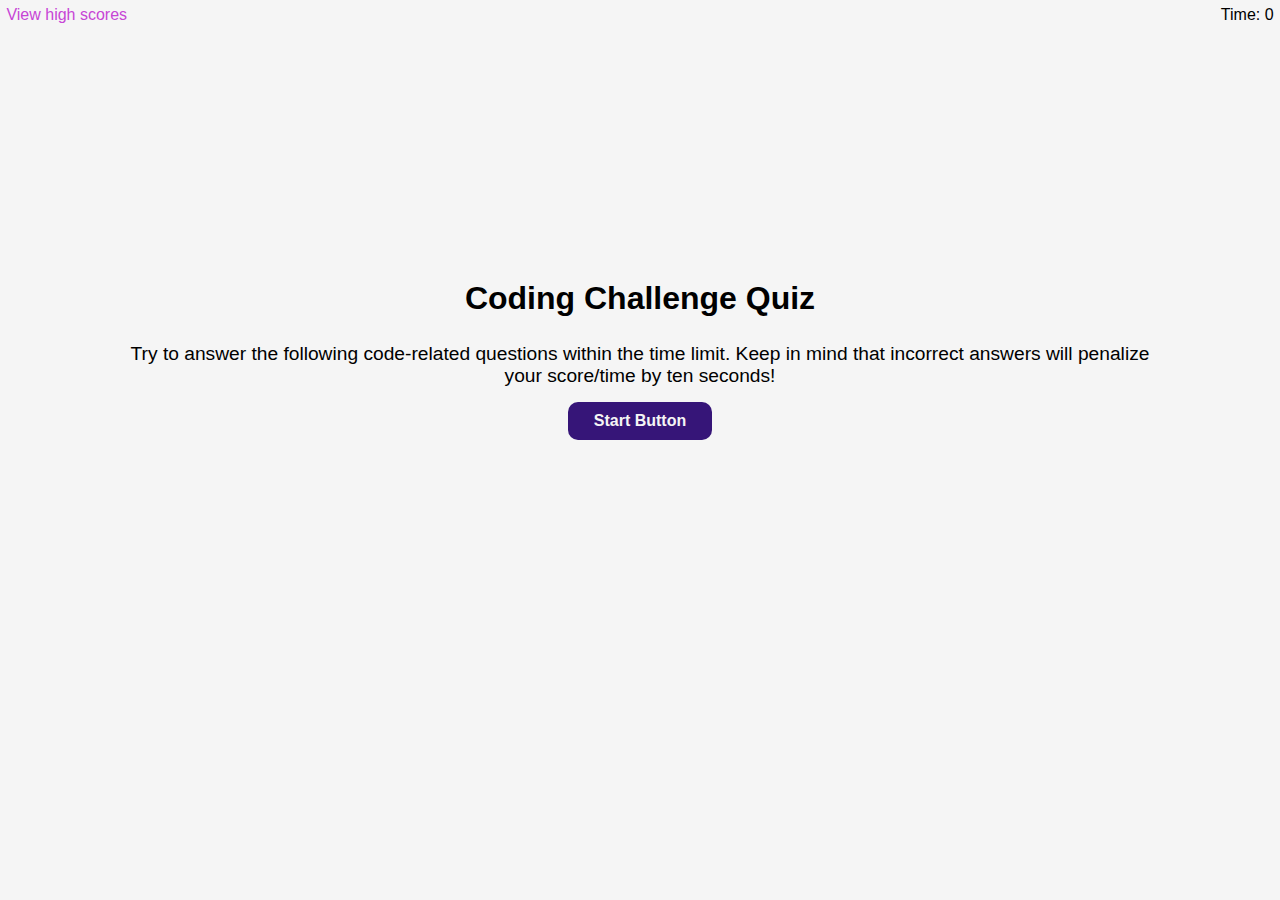
<file: index.html>
<!DOCTYPE html>
<html lang="en">
<head>
    <meta charset="UTF-8">
    <meta name="viewport" content="width=device-width, initial-scale=1.0">
    <title>Javascript Quiz</title>
    <link rel="stylesheet" href="styles.css">
</head>
<body>
    <section id="top">
        <a href="highscore.html" id="high-scores">View high scores</a>
        <p id="timer">Time: <span id="current-time">0</span></p>
    </section>
    <section id="landing-page">
        <h1>Coding Challenge Quiz</h1>
            <p>Try to answer the following code-related questions within the time limit. Keep in mind that incorrect answers will penalize your score/time by ten seconds!</p>
            <a href="quiz.html" id="start-button">Start Button</a>
    </section>
    <script src="script.js"></script>
</body>
</html>
</file>
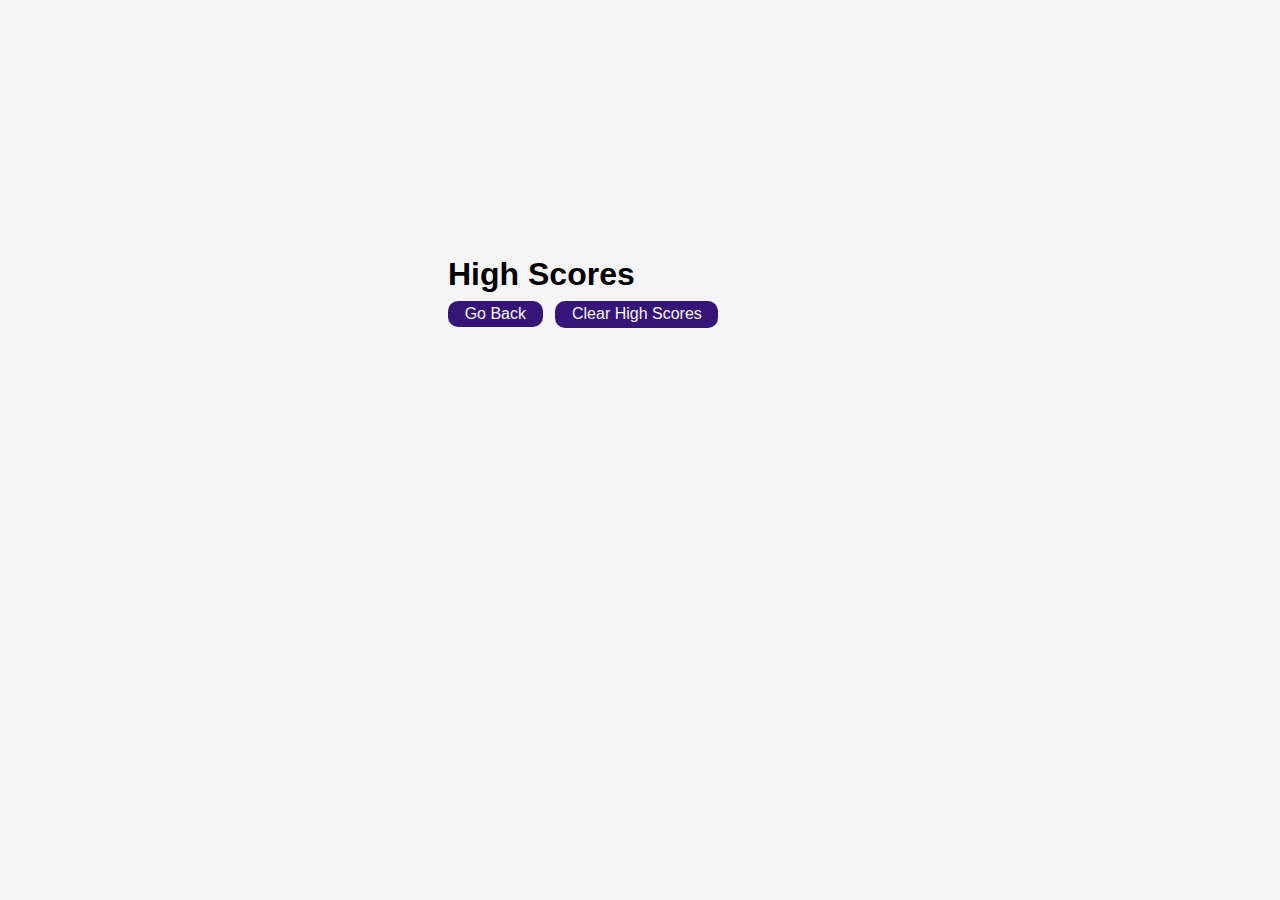
<file: highscore.html>
<!DOCTYPE html>
<html lang="en">
<head>
    <meta charset="UTF-8">
    <meta name="viewport" content="width=device-width, initial-scale=1.0">
    <title>HighScores</title>
    <link rel="stylesheet" href="styles.css">
</head>
<body>
    <section id="score-table">
        <h1>High Scores</h1>
        <ul id="show-highscores">
        </ul>
        <div id="buttons">
            <a href="index.html" id = "go-back">Go Back</a>
            <button id="clear-scores">Clear High Scores</button>
        </div>
    </section>
    <script src="script.js"></script>
</body>
</html>
</file>
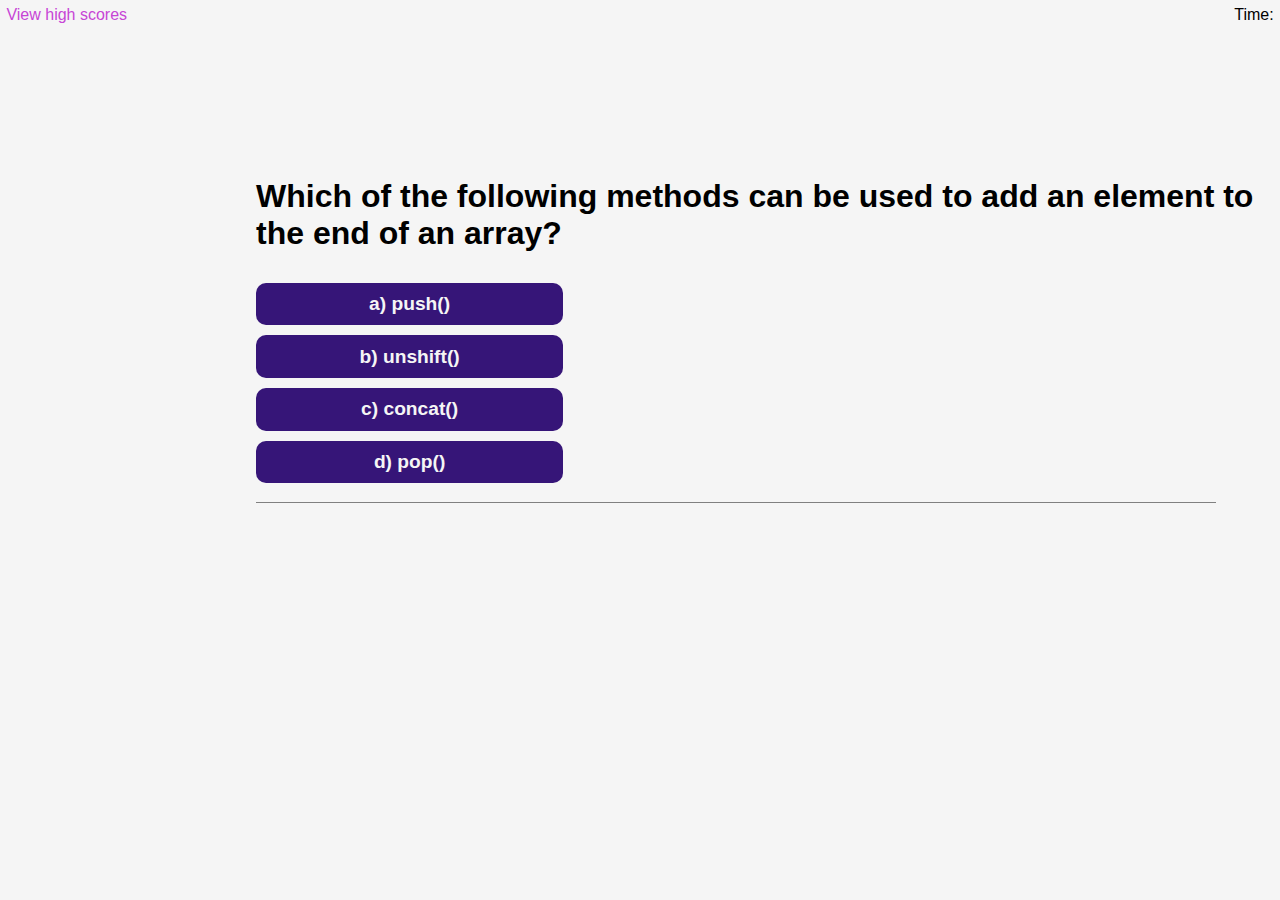
<file: quiz.html>
<!DOCTYPE html>
<html lang="en">
<head>
    <meta charset="UTF-8">
    <meta name="viewport" content="width=device-width, initial-scale=1.0">
    <title>Javascript Quiz</title>
    <link rel="stylesheet" href="styles.css">
</head>
<body>
    <section id="top">
        <a href="highscore.html" id="high-scores">View high scores</a>
        <p id="timer">Time: <span id="current-time"></span></p>
    </section>
    <section id = "quiz">
        <h1 id="question">Which of the following methods can be used to add an element to the end of an array?</h1>
<ul id="answers">
    <li><button onclick="correctAnswer()" > a) push()</button></li>
    <li><button onclick="incorrectAnswer()" > b) unshift()</button></li>
    <li><button onclick="incorrectAnswer()" > c) concat()</button></li>
    <li><button onclick="incorrectAnswer()" > d) pop()</button></li>
</ul>
    </section>
    <section id ="show-response">
    </section>
    <script src="script.js"></script>
</body>
</html>
</file>
<file: styles.css>
* {
    margin: 0;
    padding: 0;
    box-sizing: border-box;
  }
  
  /* Setting up the body */
  body {
    font-family: Arial, sans-serif;
    background-color: #f5f5f5;
  }


/* Index HTML styles */
#high-scores {
    text-decoration: none;
    color: #c745d5;
}

#top{
    margin-top: 0.5%;
    margin-right: 0.5%;
    margin-left: 0.5%;
    display: flex;
}
#timer{
    margin-left: auto;
}

#landing-page {
    text-align: center;
}

#landing-page h1{
    margin-top: 20%;
    font-size:2em ;   
}

#landing-page p {
    padding: 2% 10%;
    font-size: 1.2em;
}
#start-button{
    color: #f5f5f5;
    background-color: #361578;
    padding-left:2%;
    padding-right:2%;
    padding-top:0.8%;
    padding-bottom:0.8%;
    font-size: 1em;
    font-weight:bold;
    border-radius: 10px;
    text-decoration: none;
}
#start-button:hover{
    background-color:#c745d5 ;
}

/* quiz styles */

#quiz{
    text-align: left;
    margin-left: 20%;
}

#question{
    margin-top: 15%;
    font-size: 2em;
    margin-bottom: 2%;
}

#answers{
    list-style-type: none;
}

#answers button{
    width: 30%;
    padding-top: 1%;
    padding-bottom: 1%;
    color: #f5f5f5;
    background-color: #361578;
    font-size: 1.2em;
    font-weight:bold;
    border-radius: 10px;
    text-decoration: none;
    border: none;
    margin-top: 1%;
    text-align: center;
}

#answers button:hover{
    background-color:#c745d5 ;
}

#show-response{
    margin-top: 1.5%;
    margin-right: 5%;
    text-align: left;
    margin-left: 20%;
    border-top: 1px solid gray;
}

#show-response h2{
    font-size:1.8em;
    color: gray;
    margin-top: 2%;
}

/*score logging*/
#score {
    font-size: 1.3em;
}

#playerScore {
    font-size: 1.5em;
}

#playerScoreForm {
    margin-top: 1%;
}

#submitScore {
    padding-top: 0.5%;
    padding-bottom: 0.5%;
    padding-left: 2%;
    padding-right: 2%;
    color: #f5f5f5;
    background-color: #361578;
    font-size: 1em;
    font-weight:bold;
    border-radius: 10px;
    text-decoration: none;
    border: none;
    margin-top: 1%;
    text-align: center;
    margin-left: 1%;
}

#submitScore:hover{
    background-color:#c745d5 ;
}

/*Highscore styles*/
#score-table{
    margin-left: 35%;
    margin-top: 20%;
}

#score-table h1 {
    margin-bottom: 1%;
    font-size: 2em;
}
#show-highscores li{
    padding-left:0.5%;
    margin-right: 60%;
    background-color: #36157852;
}

#show-highscores{
    list-style-type: none;
    margin-bottom: 1%;
}

#go-back{
    color: #f5f5f5;
    background-color: #361578;
    padding-top: 0.5%;
    padding-left:2%;
    padding-right:2%;
    padding-bottom:0.5%;
    font-size: 1em;
    border-radius: 10px;
    text-decoration: none;
}


#clear-scores{
    padding-top: 0.5%;
    padding-bottom: 0.5%;
    padding-left: 2%;
    padding-right: 2%;
    color: #f5f5f5;
    background-color: #361578;
    font-size: 1em;
    border-radius: 10px;
    text-decoration: none;
    border: none;
    text-align: center;
    margin-left: 1%;
}

#go-back:hover{
    background-color:#c745d5 ;
}

#clear-scores:hover{
    background-color:#c745d5 ;
}
</file>
